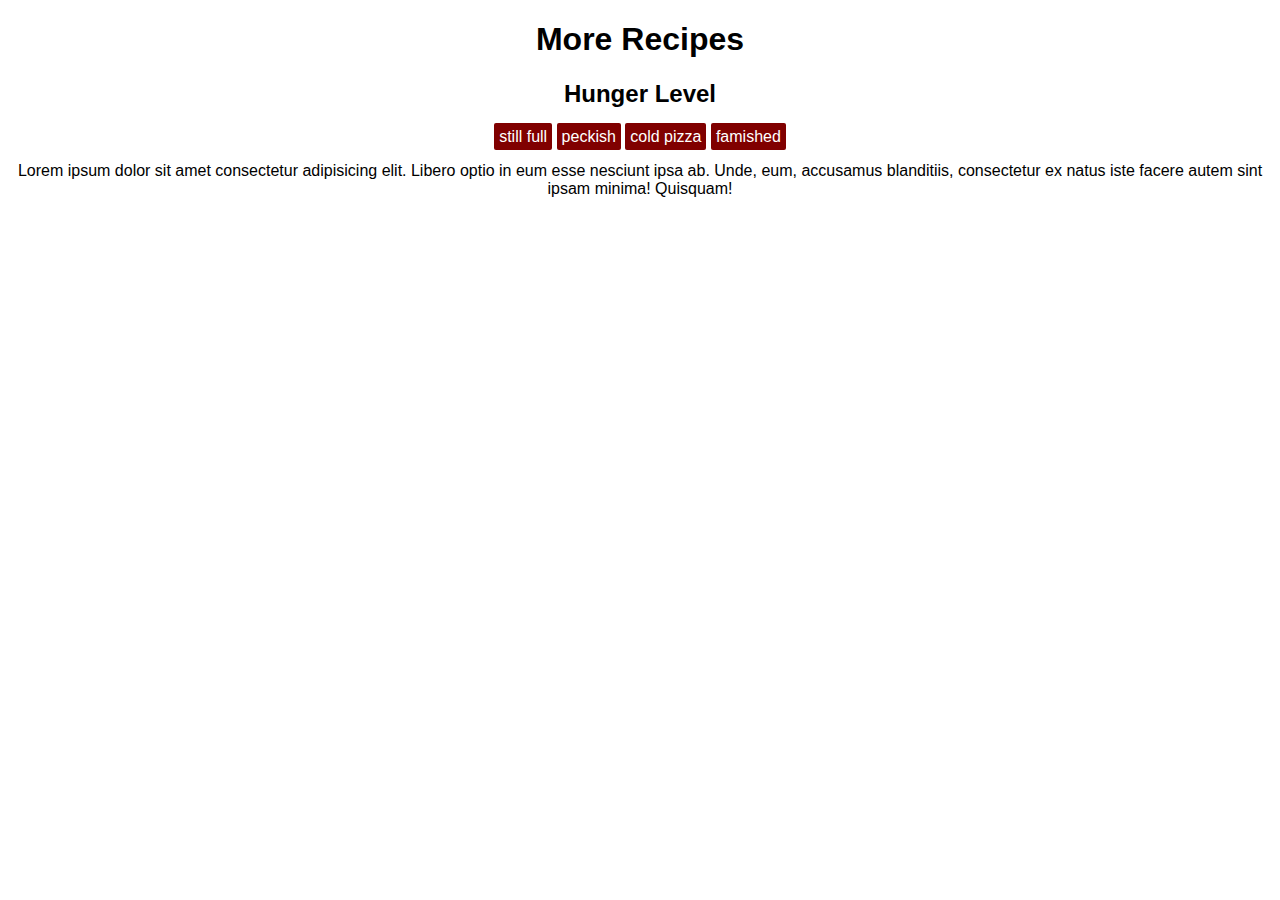
<file: index.html>
<!DOCTYPE html>
<html lang="en">
<head>
    <meta charset="UTF-8">
    <meta name="viewport" content="width=device-width, initial-scale=1.0">
    <link rel="stylesheet" href="style.css">
    <title>More Recipes</title>
</head>
<body>
    <h1>More Recipes</h1>
    <nav>
        <h2>Hunger Level</h2>
        <ul>
            <li><a href="/more-recipes/recipes/peckish.html">still full</a></li>
            <li><a href="/recipes/peckish.html">peckish</a></li>
            <li><a href="/recipes/peckish.html">cold pizza</a></li>
            <li><a href="/recipes/peckish.html">famished</a></li>
        </ul>
    </nav>
    <p>Lorem ipsum dolor sit amet consectetur adipisicing elit. Libero optio in eum esse nesciunt ipsa ab. Unde, eum, accusamus blanditiis, consectetur ex natus iste facere autem sint ipsam minima! Quisquam!</p>
</body>
</html>
</file>
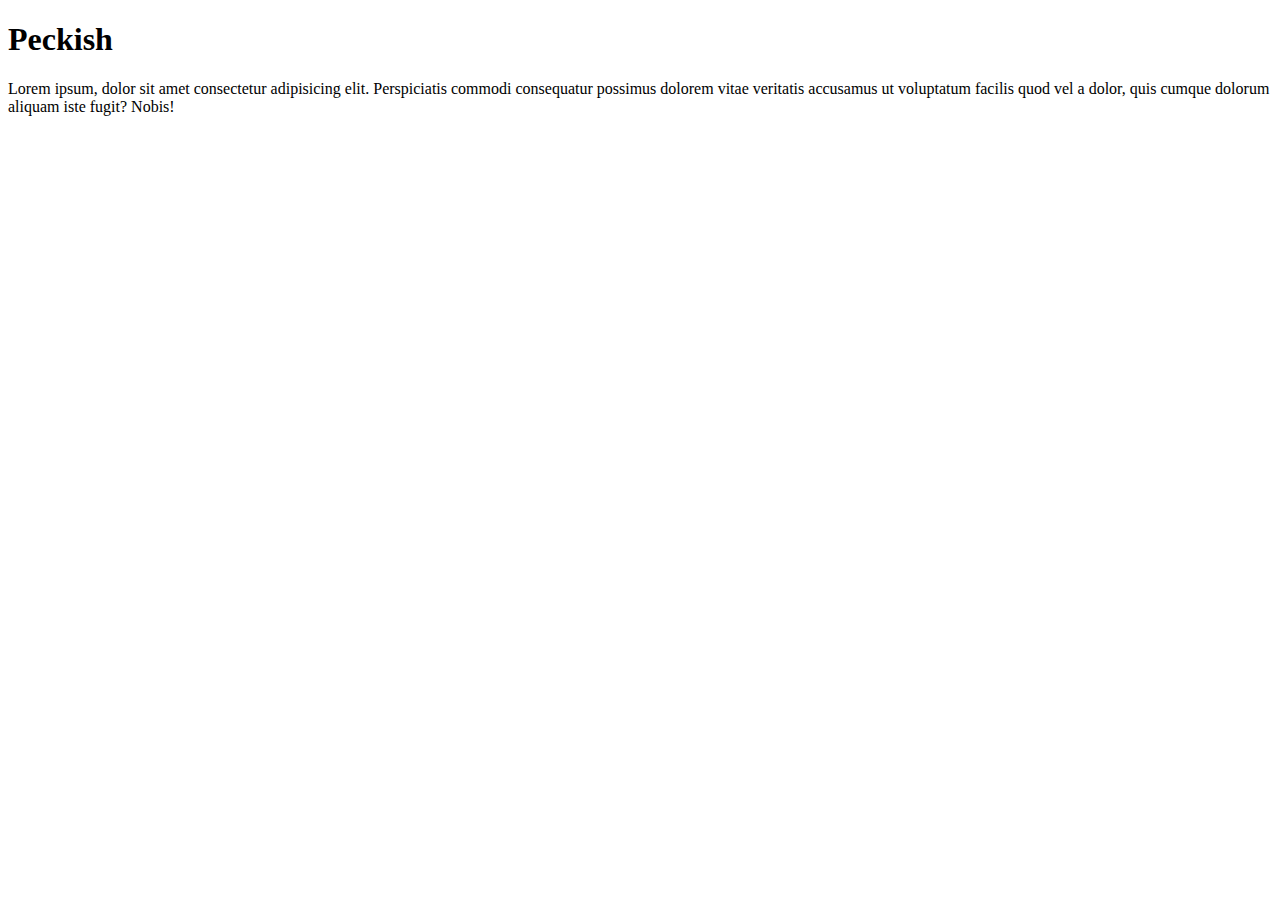
<file: recipes/peckish.html>
<!DOCTYPE html>
<html lang="en">
<head>
    <meta charset="UTF-8">
    <meta name="viewport" content="width=device-width, initial-scale=1.0">
    <title>Peckish</title>
</head>
<body>
    <h1>Peckish</h1>
    <p>Lorem ipsum, dolor sit amet consectetur adipisicing elit. Perspiciatis commodi consequatur possimus dolorem vitae veritatis accusamus ut voluptatum facilis quod vel a dolor, quis cumque dolorum aliquam iste fugit? Nobis!</p>
</body>
</html>
</file>
<file: style.css>
body {
    font-family: Arial, Helvetica, sans-serif;
    text-align: center;
}

nav {
    margin-top: 10px;
    list-style: none;
    padding-left: 0;
}

nav a {
    color: white;
    background-color: maroon;
    border-radius: 2px;
    padding: 5px;
    text-decoration: none;
}

ul {
    padding: 0;
}

ul li {
    display: inline-block;
}
</file>
